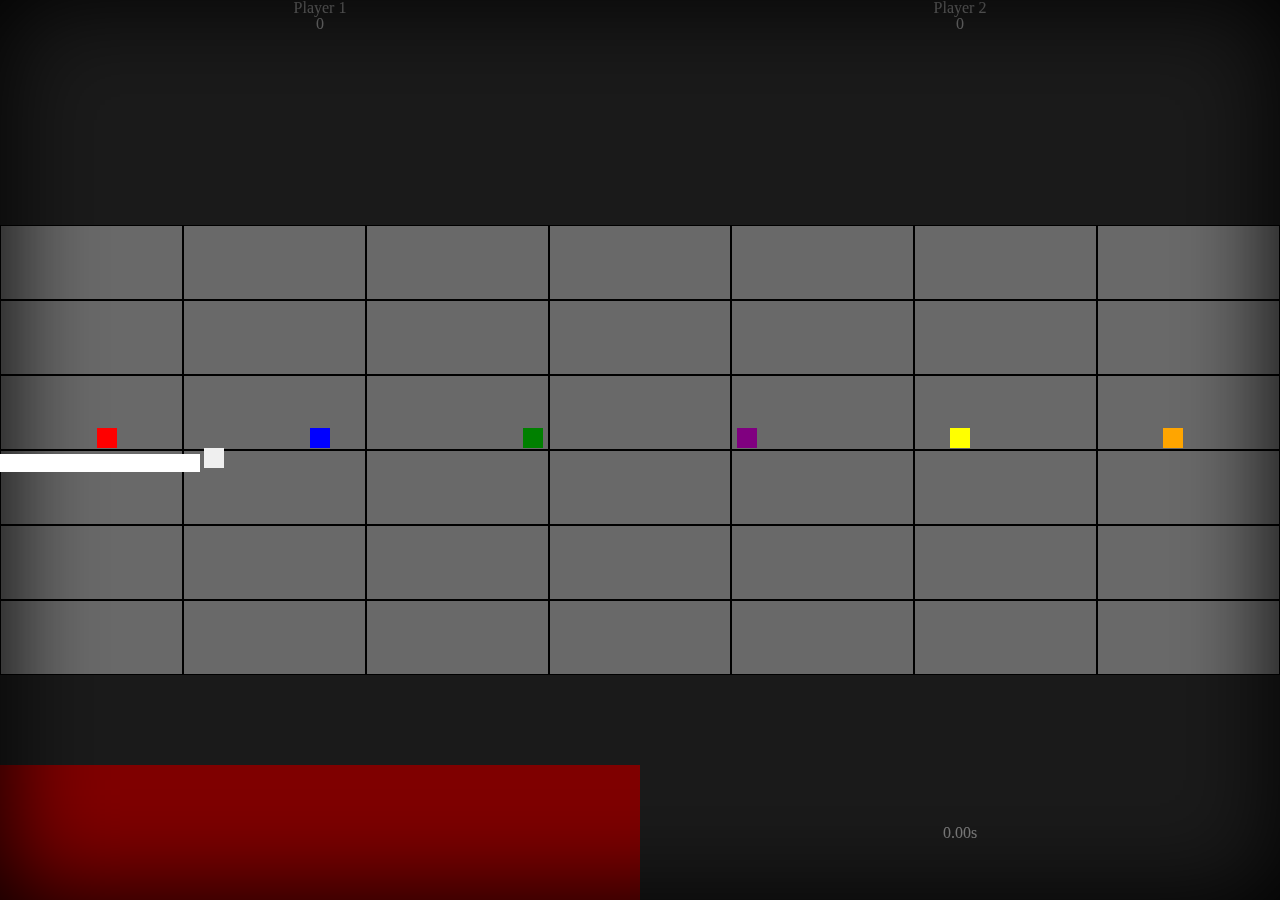
<file: unassigned/1/index.html>
<!DOCTYPE html>
<html>
  <head>
    <title>Game Object Test</title>
    <link rel="stylesheet" href="./assets/css/style.css">
    <meta name="viewport" content="width=device-width, initial-scale=1, maximum-scale=3.0, minimum-scale=1">
    <script src="./assets/js/game-board.js"></script>
    <script src="./assets/js/scoreboard.js"></script>
  </head>
  <body>
    <div class="container modal select">
      <div class="container select-board">
        <div class="container piece-card">
          <button class="select">
            <div class="slot fox-piece"></div>
          </button>
          <button class="select">
            <div class="slot falco-piece"></div>
          </button>
          <button class="select">
            <div class="slot slippy-piece"></div>
          </button>
          <button class="select">
            <div class="slot krystal-piece"></div>
          </button>
          <button class="select">
            <div class="slot andross-piece"></div>
          </button>
          <button class="select">
            <div class="slot peppy-piece"></div>
          </button>
        </div>
        <div class="container settings-card">
          <label>
            <input type="text">
          </label>
          <button></button>
        </div>
      </div>
    </div>
    <!-- START DYNAMICALLY POPULATED ELEMENTS -->
    <aside></aside>
    <main></main>
    <!-- END DYNAMICALLY POPULATED ELEMENTS -->
    <script src="./assets/js/main.js"></script>
  </body>
</html>
</file>
<file: unassigned/1/assets/css/style.css>
@import url(reset.css);

body {
  margin: 0;
  height: 100vh;
  width: 100%;
  background-color: rgb(53, 53, 53);
  color: white;
}

button {
  height: 20px;
  width: 20px;
}

.container {
  width: 100%;
}

.modal {
  z-index: 1;
  display: flex;
  position: fixed;
  height: 100%;
  width: 100%;
  justify-content: center;
  align-items: center;
  background-color: rgba(0,0,0,0.5);
  box-shadow: inset 0 0 100px 0 black;
}

/* selection modal */
.select-board {
  display: flex;
  flex-direction: column;
  justify-content: space-around;
  align-items: center;
}

.piece-card {
  display: flex;
  justify-content: space-around;
  align-items: center;
}

/* scoreboard css */
aside {
  z-index: -1;
  position: absolute;
  height: 100%;
  width: 100%;
}

.scoreboard {
  height: 100%;
}

.player-card {
  position: fixed;
  display: flex;
  top: 0;
}

.player-info {
  display: flex;
  flex-direction: column;
  align-items: center;
  flex-basis: calc(100% / 3);
  margin: auto;
}

.turn-card {
  position: fixed;
  display: flex;
  bottom: 0;
  height: 15%; /* sized for testing */
}

.turn-card * {
  display: flex;
  height: 100%;
  align-items: center;
  justify-content: center;
}

/* game board css */
main {
  display: flex;
  height: 100%;
  width: 100%;
  justify-content: center;
  align-items: center;
}

.game-board {
  display: flex;
  flex-wrap: wrap;
  background-color: gray;
  width: 100%;
  height: 50%;
}

.cell {
  box-sizing: border-box;
  background-color: lightgray;
  border: 1px solid black;
}

.slot {
  width: 100%;
  height: 100%;
}

/* game board piece css */
.fox-piece {
  background-color: red;
}

.falco-piece {
  background-color: blue;
}

.slippy-piece {
  background-color: green;
}

.krystal-piece {
  background-color: purple;
}

.andross-piece {
  background-color: yellow;
}

.peppy-piece {
  background-color: orange;
}
</file>
